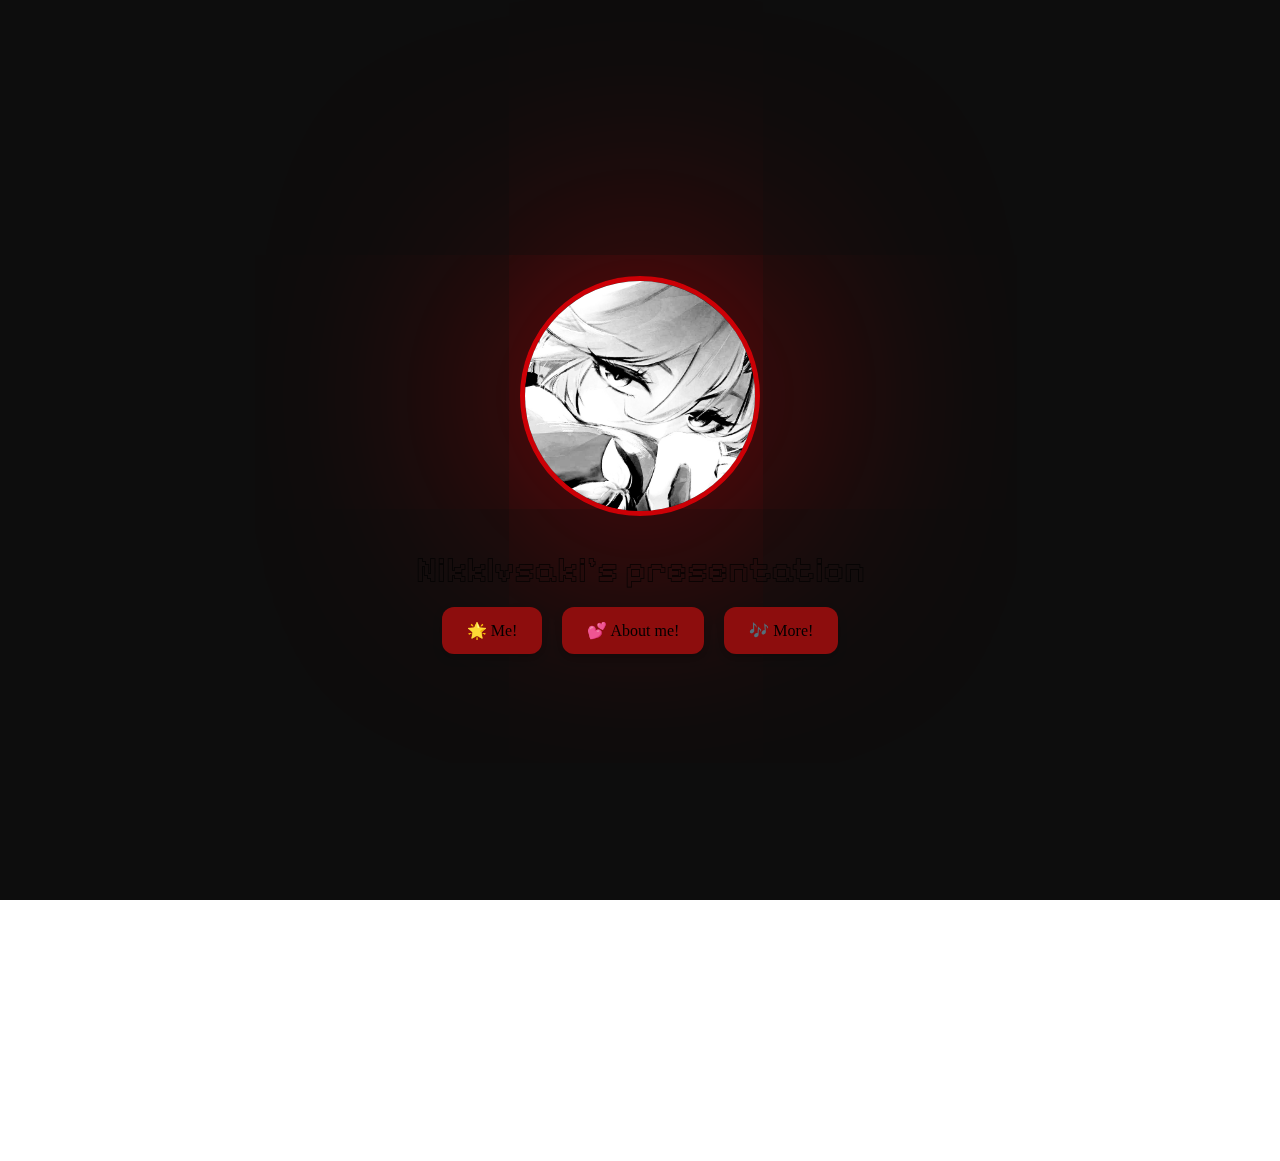
<file: index.html>
<!DOCTYPE html>
<html lang="en">
<head>
  <meta charset="UTF-8" />
  <meta name="viewport" content="width=device-width, initial-scale=1.0"/>
  <title>Nikklvsaki's presentation</title>
  <link rel="stylesheet" href="styles.css" />
  <link rel="preconnect" href="https://fonts.googleapis.com">
  <link rel="preconnect" href="https://fonts.gstatic.com" crossorigin>
  <link rel="icon" href="./assets/img/michifresa-de-aki_3-removebg-preview.png">
  <link href="https://fonts.googleapis.com/css2?family=Pixelify+Sans:wght@400..700&display=swap" rel="stylesheet">
</head>
<body>

  <!-- FONDO COMO HTML EN IFRAME -->
  <iframe src="backround.html" class="fondo" loading="lazy"></iframe>

  <!-- CONTENIDO PRINCIPAL -->
  <div class="container">
    <img src="./assets/img/kaveh.jpg" alt="Profile" class="profile-img" />
    <h1 class="title">Nikklvsaki's presentation</h1>

    <div class="buttons">
      <div class="btn-container">
        <a id="btn1" href="./assets/Me/Me/content-me.html" class="btn">🌟 Me!</a>
        <img id="img1" src="./assets/img/image.png" alt="Hover 1" class="hover-img" />
      </div>
      <div class="btn-container">
        <a id="btn2"href="./assets/Aboutme/aboutme/content-aboutme.html" class="btn">💕 About me!</a>
        <img id="img2" src="./assets/img/250601_01h26m14s_screenshot.png" alt="Hover 2" class="hover-img" />
      </div>
      <div class="btn-container">
        <a id="btn3"href="./assets/More/content-more.html" class="btn">🎶 More!</a>
        <img id="img3" src="./assets/img/250601_01h27m25s_screenshot.png" alt="Hover 3" class="hover-img" />
      </div>
    </div>
  </div>
<script src="script.js"></script>
</body>
</html>
</file>
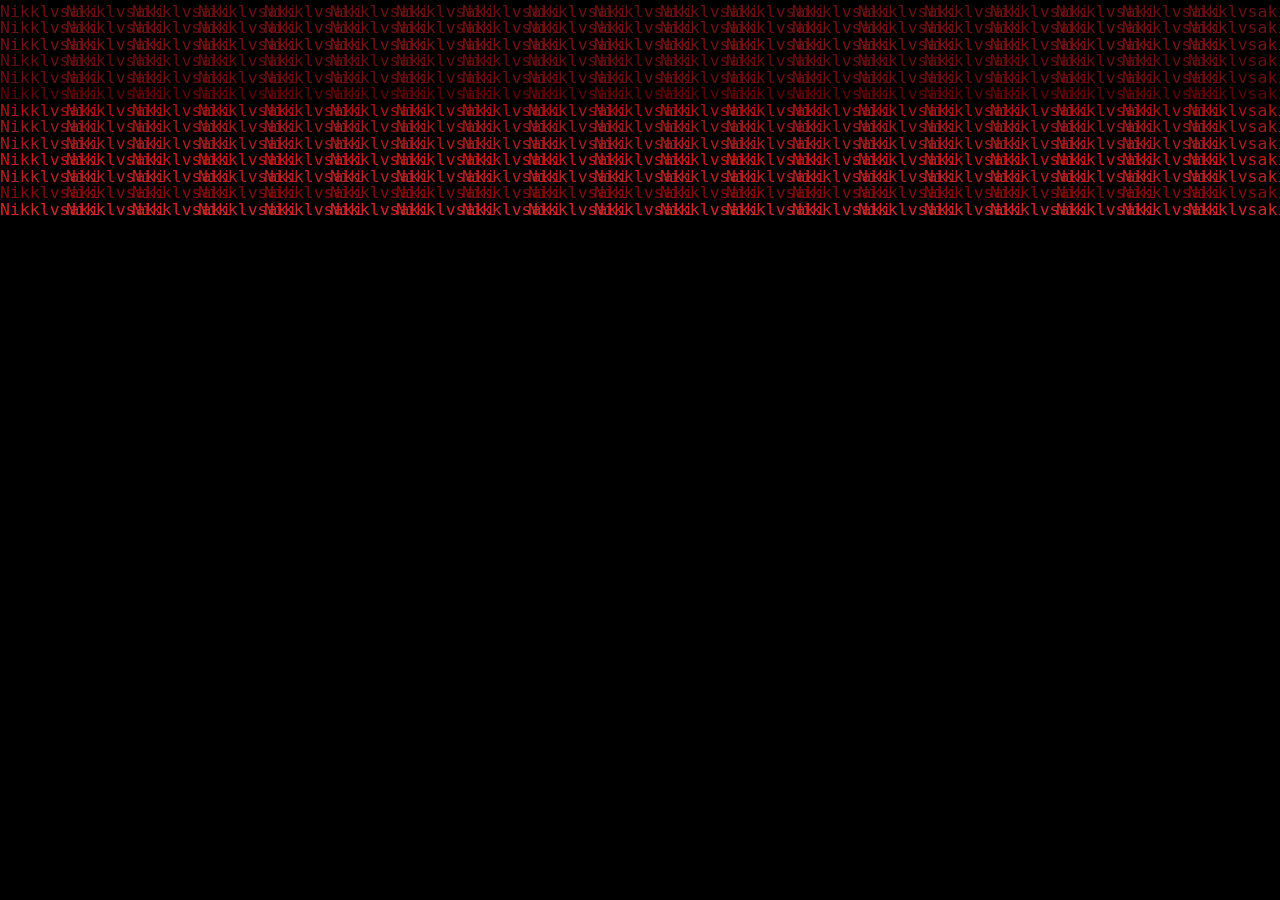
<file: backround.html>
<!DOCTYPE html>
<html lang="es">
<head>
  <meta charset="UTF-8" />
  <meta name="viewport" content="width=device-width, initial-scale=1.0"/>
  <title>Lluvia de amor</title>
   <link rel="icon" href="corazon.jpg">
  <style>
    body {
      margin: 0;
      background: black;
      overflow: hidden;
      cursor: default;
    }

    canvas {
      display: block;
      position: absolute;
      top: 0;
      left: 0;
      z-index: 1;
    }

    .overlay {
      position: absolute;
      top: 0;
      left: 0;
      width: 100%;
      height: 100%;
      z-index: 2;
      display: flex;
      align-items: center;
      justify-content: center;
      pointer-events: none;
    }

    .center-message {
      font-family: 'Courier New', monospace;
      color: red;
      font-size: 3rem;
      text-align: center;
      opacity: 0.1;
    }
  </style>
</head>
<body>

  <canvas id="canvas"></canvas>


  <script>
    const canvas = document.getElementById('canvas');
    const ctx = canvas.getContext('2d');

    // Configurar tamaño del canvas
    canvas.width = window.innerWidth;
    canvas.height = window.innerHeight;

    const text = "Nikklvsaki";
    const fontSize = 16.5;
    const columns = Math.floor(canvas.width / (fontSize * 4)); // Menos columnas porque "TE AMO" es más ancho
    const drops = new Array(columns).fill(1);

    ctx.font = fontSize + "px monospace";

    function draw() {
      // Fondo translúcido para efecto de desvanecimiento
      ctx.fillStyle = "rgba(0, 0, 0, 0.05)";
      ctx.fillRect(0, 0, canvas.width, canvas.height);

      const colors = ["#8d0d0d", "#a71d1d", "#cb2828", "#e82121"];
ctx.fillStyle = colors[Math.floor(Math.random() * colors.length)];

      for (let i = 0; i < drops.length; i++) {
        const x = i * fontSize * 4;
        const y = drops[i] * fontSize;
        ctx.fillText(text, x, y);

        if (y > canvas.height && Math.random() > 0.975) {
          drops[i] = 0;
        }

        drops[i]++;
      }
    }

    setInterval(draw, 50);

    // Redimensionar canvas si cambia el tamaño
    window.addEventListener('resize', () => {
      canvas.width = window.innerWidth;
      canvas.height = window.innerHeight;
    });
  </script>

</body>
</html>
</file>
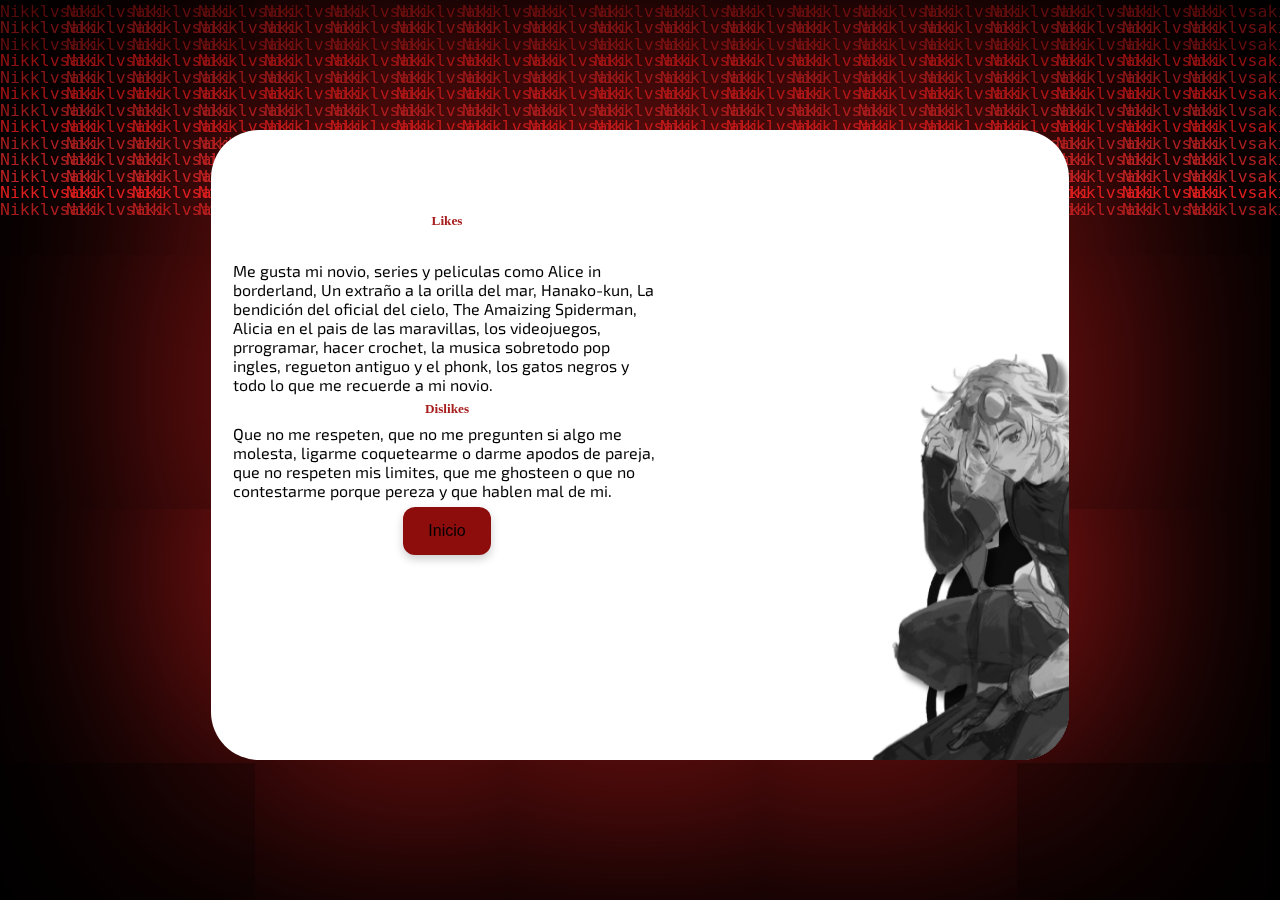
<file: assets/Aboutme/aboutme/content-aboutme.html>
<!DOCTYPE html>
<html lang="en">

<head>
    <meta charset="UTF-8">
    <meta name="viewport" content="width=device-width, initial-scale=1.0">
    <title> About me  !</title>
  <link rel="icon" href="../../../favicon.png">
    <link rel="stylesheet" href="content-aboutme.css">
    
    <link rel="preconnect" href="https://fonts.googleapis.com">
    <link rel="preconnect" href="https://fonts.gstatic.com" crossorigin>
    <link href="https://fonts.googleapis.com/css2?family=Pixelify+Sans:wght@400..700&display=swap" rel="stylesheet">
    <link rel="preconnect" href="https://fonts.googleapis.com">
    <link rel="preconnect" href="https://fonts.gstatic.com" crossorigin>
    <link
        href="https://fonts.googleapis.com/css2?family=Exo+2:ital,wght@0,100..900;1,100..900&family=Pixelify+Sans:wght@400..700&display=swap"
        rel="stylesheet">
    <link rel="preconnect" href="https://fonts.googleapis.com">
    <link rel="preconnect" href="https://fonts.gstatic.com" crossorigin>
    <link href="https://fonts.googleapis.com/css2?family=Bebas+Neue&display=swap" rel="stylesheet">
</head>

<body>
    <div class="main-container">
  <iframe src="backround.html" class="fondo"></iframe>
  <canvas id="canvas"></canvas>



        <div class="embed-blanco">


            

            </nav>
            <div class="column-container">
                <div class="block">
                    <div class="text-home">
                        
                        <h3 class="me1">About me !</h3>
                        <h5 class="likes">Likes</h5>
                        <br>
                        <p class="pop">Me gusta mi novio, series y peliculas como Alice in borderland, Un extraño a la orilla del mar, Hanako-kun, La bendición del oficial del cielo, The Amaizing Spiderman, Alicia en el pais de las maravillas, los videojuegos, prrogramar, hacer crochet, la musica sobretodo pop ingles, regueton antiguo y el phonk, los gatos negros y todo lo que me recuerde a mi novio.
                        </p>
                        <h5 class="dislikes">Dislikes</h5>
                        <p class="pop">Que no me respeten, que no me pregunten si algo me molesta, ligarme coquetearme o darme apodos de pareja, que no respeten mis limites, que me ghosteen o que no contestarme porque pereza y que hablen mal de mi.
                        </p>
                        
                        <a href="../../../index.html" class="btn">Inicio</a>
                    </div>
                    <div class="imagen">

                        <img class="mio-guit" src="../../Aboutme/aboutme/47ce829e-d2bc-44de-9e5b-62aed50ec0ae.png" alt="mio-guitarra">

                    </div>
                </div>
                <div class="flor-cont">
                    <img class="flor" src="circulo-flor-removebg-preview.png">
                </div>
            </div>

        </div>

    </div>
</body>

</html>
</file>
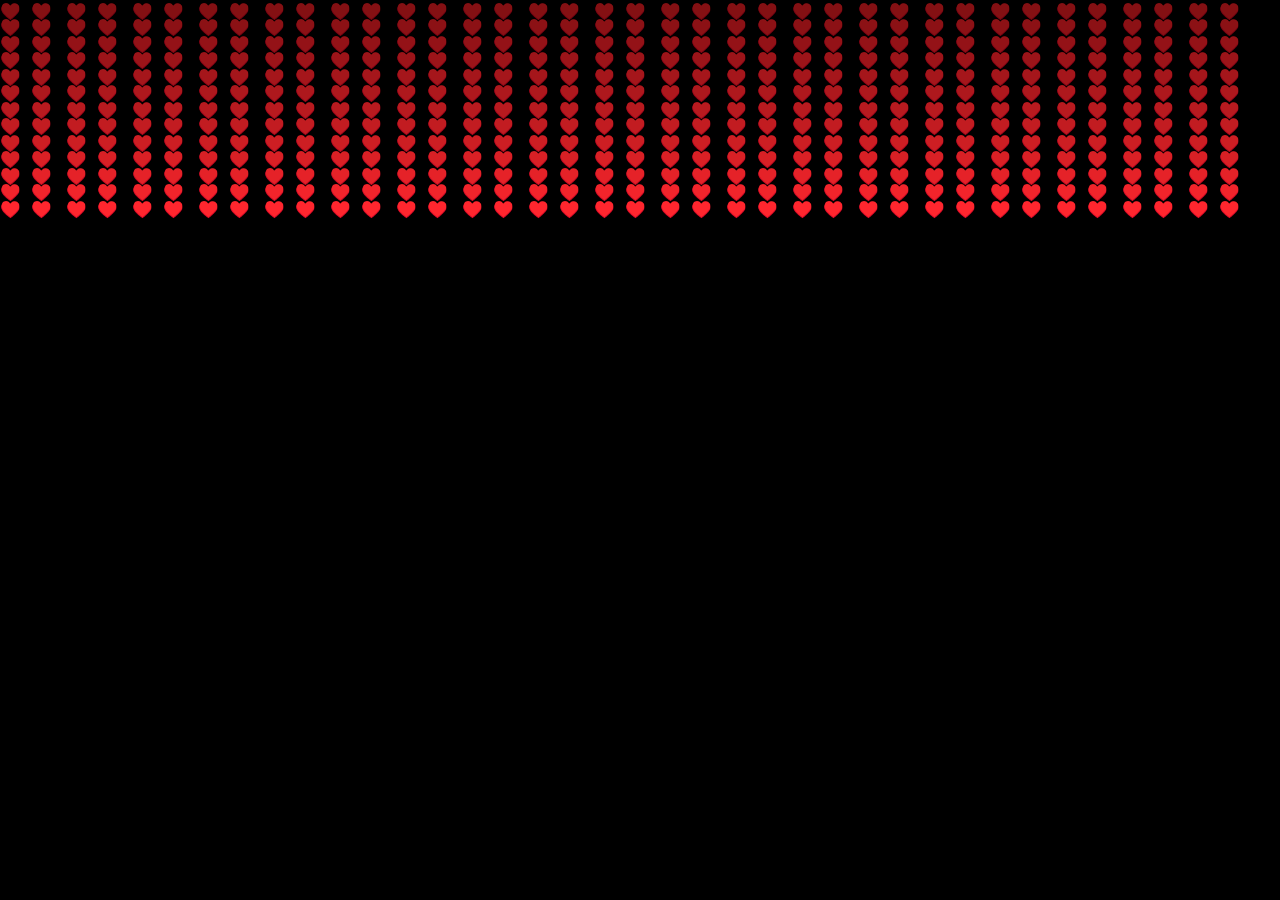
<file: assets/Love/Love !/backroundlove.html>
<!DOCTYPE html>
<html lang="es">
<head>
  <meta charset="UTF-8" />
  <meta name="viewport" content="width=device-width, initial-scale=1.0"/>
  <title>Lluvia de amor</title>
   <link rel="icon" href="corazon.jpg">
  <style>
    body {
      margin: 0;
      background: black;
      overflow: hidden;
      cursor: default;
    }

    canvas {
      display: block;
      position: absolute;
      top: 0;
      left: 0;
      z-index: 1;
    }

    .overlay {
      position: absolute;
      top: 0;
      left: 0;
      width: 100%;
      height: 100%;
      z-index: 2;
      display: flex;
      align-items: center;
      justify-content: center;
      pointer-events: none;
    }

    .center-message {
      font-family: 'Courier New', monospace;
      color: red;
      font-size: 3rem;
      text-align: center;
      opacity: 0.1;
    }
  </style>
</head>
<body>

  <canvas id="canvas"></canvas>


  <script>
    const canvas = document.getElementById('canvas');
    const ctx = canvas.getContext('2d');

    // Configurar tamaño del canvas
    canvas.width = window.innerWidth;
    canvas.height = window.innerHeight;

    const text = "♥️ ♥️ ";
    const fontSize = 16.5;
    const columns = Math.floor(canvas.width / (fontSize * 4)); // Menos columnas porque "TE AMO" es más ancho
    const drops = new Array(columns).fill(1);

    ctx.font = fontSize + "px monospace";

    function draw() {
      // Fondo translúcido para efecto de desvanecimiento
      ctx.fillStyle = "rgba(0, 0, 0, 0.05)";
      ctx.fillRect(0, 0, canvas.width, canvas.height);

      const colors = ["#8d0d0d", "#a71d1d", "#cb2828", "#e82121"];
ctx.fillStyle = colors[Math.floor(Math.random() * colors.length)];

      for (let i = 0; i < drops.length; i++) {
        const x = i * fontSize * 4;
        const y = drops[i] * fontSize;
        ctx.fillText(text, x, y);

        if (y > canvas.height && Math.random() > 0.975) {
          drops[i] = 0;
        }

        drops[i]++;
      }
    }

    setInterval(draw, 50);

    // Redimensionar canvas si cambia el tamaño
    window.addEventListener('resize', () => {
      canvas.width = window.innerWidth;
      canvas.height = window.innerHeight;
    });
  </script>

</body>
</html>
</file>
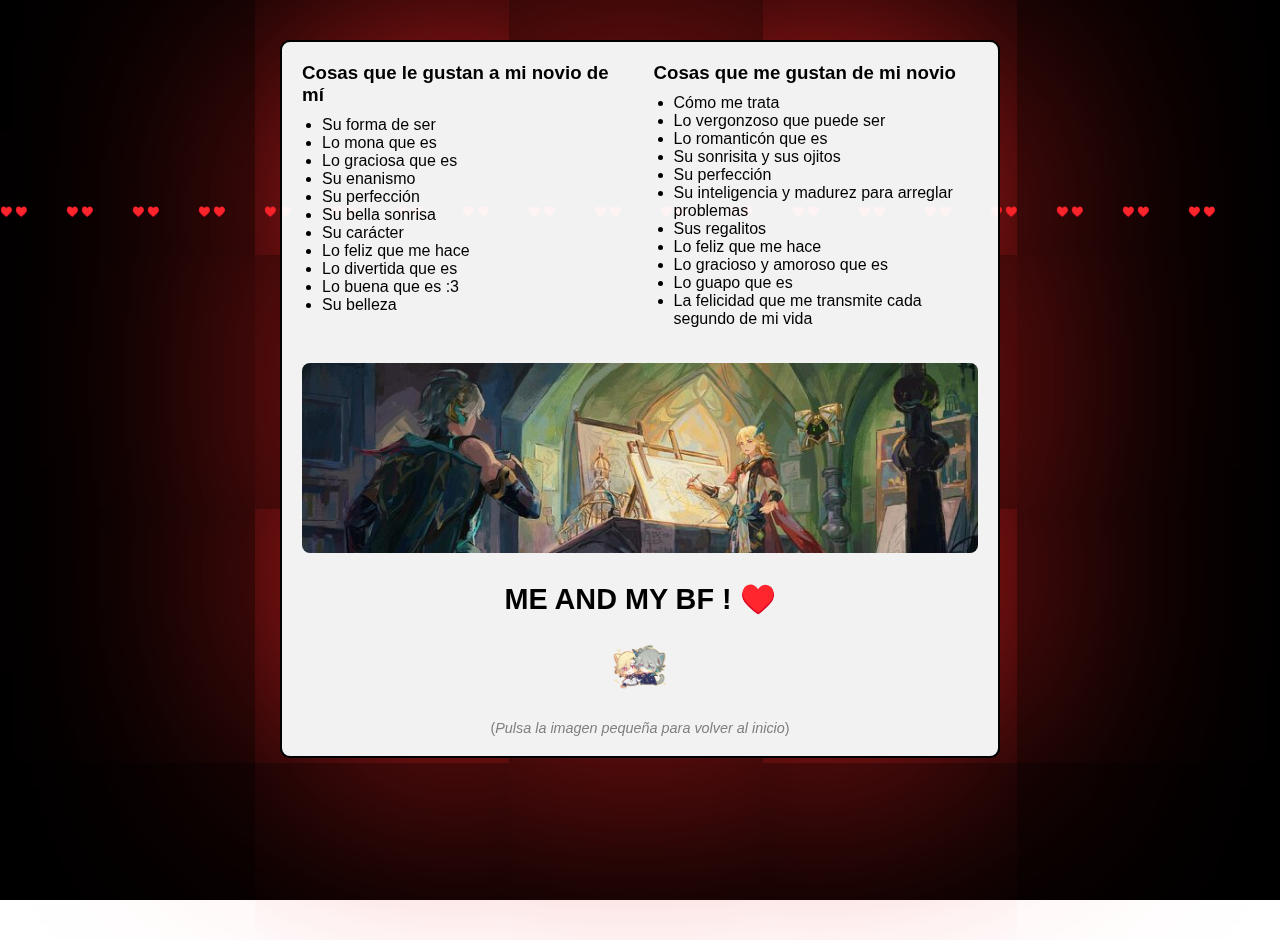
<file: assets/Love/Love !/content-love.html>
<!DOCTYPE html>
<html lang="es">
<head>
  <meta charset="UTF-8">
  <link rel="icon" href="/assets/img/michifresa-de-aki_3-removebg-preview.png">
  <meta name="viewport" content="width=device-width, initial-scale=1.0">
  <title>Me and my BF</title>
  <link rel="stylesheet" href="content-love.css">
</head>
<body>
  <iframe src="backroundlove.html" class="fondo" loading="lazy" frameborder="0"></iframe>
  <div class="card">
    <div class="listas">
      <div class="columna">
        <h3>Cosas que le gustan a mi novio de mí</h3>
        <ul>
          <li>Su forma de ser</li>
          <li>Lo mona que es</li>
          <li>Lo graciosa que es</li>
          <li>Su enanismo</li>
          <li>Su perfección</li>
          <li>Su bella sonrisa</li>
          <li>Su carácter</li>
          <li>Lo feliz que me hace</li>
          <li>Lo divertida que es</li>
          <li>Lo buena que es :3</li>
          <li>Su belleza</li>
        </ul>
      </div>
      <div class="columna">
        <h3>Cosas que me gustan de mi novio</h3>
        <ul>
          <li>Cómo me trata</li>
          <li>Lo vergonzoso que puede ser</li>
          <li>Lo romanticón que es</li>
          <li>Su sonrisita y sus ojitos</li>
          <li>Su perfección</li>
          <li>Su inteligencia y madurez para arreglar problemas</li>
          <li>Sus regalitos</li>
          <li>Lo feliz que me hace</li>
          <li>Lo gracioso y amoroso que es</li>
          <li>Lo guapo que es</li>
          <li>La felicidad que me transmite cada segundo de mi vida</li>
        </ul>
      </div>
    </div>

    <div class="imagen">
      <img src="fe8ced49-e3b9-4db2-a796-6b53543829d5.png" alt="pareja" />
    </div>

    <h2>ME AND MY BF ! ♥️</h2>

    <a href="/index.html" class="btn-home">
      <img src="jpg_19_-removebg-preview.png" alt="home" />
    </a>
    <p class="hecho">(<i>Pulsa la imagen pequeña para volver al inicio</i>)</p>
  </div>
</body>
</html>
</file>
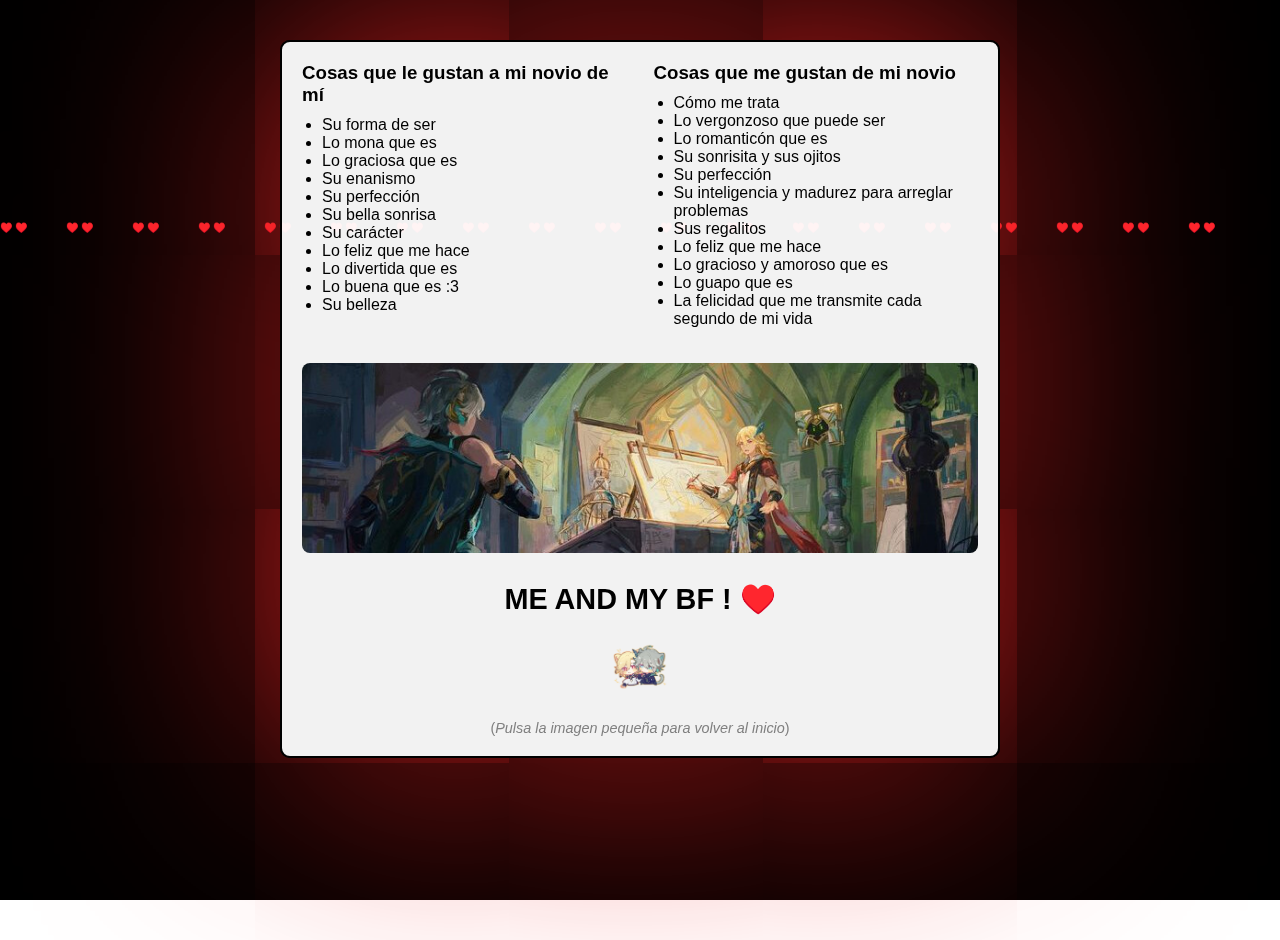
<file: assets/Love/Love/content-love.html>
<!DOCTYPE html>
<html lang="es">
<head>
  <meta charset="UTF-8">
  <link rel="icon" href="/assets/img/michifresa-de-aki_3-removebg-preview.png">
  <meta name="viewport" content="width=device-width, initial-scale=1.0">
  <title>Me and my BF</title>
  <link rel="stylesheet" href="content-love.css">
</head>
<body>
  <iframe src="backroundlove.html" class="fondo" loading="lazy" frameborder="0"></iframe>
  <div class="card">
    <div class="listas">
      <div class="columna">
        <h3>Cosas que le gustan a mi novio de mí</h3>
        <ul>
          <li>Su forma de ser</li>
          <li>Lo mona que es</li>
          <li>Lo graciosa que es</li>
          <li>Su enanismo</li>
          <li>Su perfección</li>
          <li>Su bella sonrisa</li>
          <li>Su carácter</li>
          <li>Lo feliz que me hace</li>
          <li>Lo divertida que es</li>
          <li>Lo buena que es :3</li>
          <li>Su belleza</li>
        </ul>
      </div>
      <div class="columna">
        <h3>Cosas que me gustan de mi novio</h3>
        <ul>
          <li>Cómo me trata</li>
          <li>Lo vergonzoso que puede ser</li>
          <li>Lo romanticón que es</li>
          <li>Su sonrisita y sus ojitos</li>
          <li>Su perfección</li>
          <li>Su inteligencia y madurez para arreglar problemas</li>
          <li>Sus regalitos</li>
          <li>Lo feliz que me hace</li>
          <li>Lo gracioso y amoroso que es</li>
          <li>Lo guapo que es</li>
          <li>La felicidad que me transmite cada segundo de mi vida</li>
        </ul>
      </div>
    </div>

    <div class="imagen">
      <img src="fe8ced49-e3b9-4db2-a796-6b53543829d5.png" alt="pareja" />
    </div>

    <h2>ME AND MY BF ! ♥️</h2>

    <a href="../../../index.html" class="btn-home">
      <img src="jpg_19_-removebg-preview.png" alt="home" />
    </a>
    <p class="hecho">(<i>Pulsa la imagen pequeña para volver al inicio</i>)</p>
  </div>
</body>
</html>
</file>
<file: styles.css>
@import url('https://fonts.googleapis.com/css2?family=Pixelify+Sans:wght@400..700&display=swap');

.fondo {
  position: fixed;
  top: 0;
  left: 0;
  width: 100vw;
  height: 100vh;
  border: none;
  z-index: 0;
  pointer-events: none;
  opacity: 95%;
}

/* Contenido principal encima */
.container {
  position: relative;
  z-index: 2;
  display: flex;
  flex-direction: column;
  align-items: center;
  justify-content: center;
  min-height: 100vh;
  margin-bottom: 20%;
}

.profile-img {
  width: 230px;
  height: 230px;
  object-fit: cover;
  border-radius: 50%;
  box-shadow: 0 0 60px rgba(0, 0, 0, 0.3);
  margin-bottom: 10px;
  box-shadow: 0 0 500px #CC0006;
  border: 5px solid #CC0006;
}

.title {
  font-size: 35px;
  color: white;
  margin-bottom: 30px;
  font-family: "Pixelify Sans", sans-serif;

  background-clip: text;
  -webkit-text-fill-color: transparent;
  animation: pepita 5s infinite;
  opacity: 90%;
  -webkit-text-stroke: 0.7px black;
  /* ancho del borde y color */
}

@keyframes pepita {
  0% {
    background-color: #8d0d0d;
  }

  16.67% {
    background-color: #a71d1d;
  }

  33.34% {
    background-color: #cb2828;
  }

  50.01% {
    background-color: #e82121;
  }

  66.68% {
    background-color: #cb2828;
  }

  83.35% {
    background-color: #a71d1d;
  }

  100% {
    background-color: #8d0d0d;
  }
}

.buttons {
  display: flex;
  justify-content: center;
  gap: 20px;
  position: relative;

}

@keyframes glow {

  0%,
  100% {
    box-shadow: 0 0 10px #CC0006;
  }

  50% {
    box-shadow: 0 0 20px #8d0d0d;
  }
}

.btn-container {
  position: relative;
}

.btn {
  animation: pepita 5s infinite;
  background-color: #8d0d0d;
  border: none;
  border-radius: 12px;
  padding: 15px 25px;
  font-size: 16px;
  /* tamaño ajustable del texto y emoji */

  color: black;
  box-shadow: 0 4px 10px rgba(0, 0, 0, 0.2);
  cursor: pointer;
  transition: transform 0.2s, color 0.3s;
  z-index: 1;
  position: relative;
  text-decoration: none;
}

.btn:hover {
  transform: scale(1.05);
  color: #e82121;
  /* cambia el texto y emoji a rosa */
  animation: glow 1.5s infinite;
}

.hover-img {
  position: absolute;
  bottom: 90px;
  left: 50%;
  transform: translateX(-50%);
  width: 22vw;
  height: auto;
  border: 5px solid #e82121;
  border-radius: 10px;
  box-shadow: 0 0 15px rgba(0, 0, 0, 0.3);
  opacity: 0;
  pointer-events: none;
  transition: opacity 0.3s;
  z-index: 2;
  box-sizing: content-box;
}

.hover-img.animation {
  animation-name: transition;
  animation-duration: 1s;
  animation-fill-mode: forwards;
  position: fixed;
  opacity: 1;
}

.btn-container:hover .hover-img {
  opacity: 1;
}

@keyframes transition {
  from {
    top: var(--pre-top);
    left: var(--pre-left);
    right: var(--pre-right);
    width: var(--pre-width);
  }

  50% {
    transform: translateX(0%);
  }

  to {
    width: 100vw;
    height: auto;
    top: 0;
    left: 0;
    right: 0;
    bottom: 0%;
    transform: translate(0%);
  }
}
</file>
<file: assets/Aboutme/aboutme/content-aboutme.css>
.main-container{
    display: flex;
    justify-content: center;
    align-items: center;
    align-content: center;
    height: 97vh;
}

.container {
  position: relative;
  z-index: 2;
}


.fondo {
  position: fixed;
  top: 0;
  left: 0;
  width: 100vw;
  height: 100vh;
  border: none;
  z-index: 0;
}

canvas {
  position: fixed;
  top: 0;
  left: 0;
  width: 100vw;
  height: 100vh;
  z-index: 1;
  pointer-events: none;
}



.embed-blanco{
    background-color: white;
    position: fixed;
    width: 67%;
    height: 70vh;
    object-fit: cover;
    border-radius: 3rem;
    display: flex;
    flex-direction: column;
    box-shadow: 0 0 500px #e82121;

}


.text-home {

    width: 50%;
    position: absolute;
   
     display: flex;
  flex-direction: column; /* o row si querés que estén en fila */
 gap: 7px;
  margin-left: 2.5%;
  margin-top: 2.5%;

  align-items: center; 

}


.imagen {
    /*background-color: brown;*/
    width: 50%;
    height: 50vh;
    overflow: visible;


}

.mio-guit {
    position: absolute;
    top: -47px;
    right: -15px;
    width: 46%;
    height: auto;
    z-index: 1;
}

.column-container {
    display: flex;
    flex-direction: row;
    overflow: hidden;
    height: 70vh;
    border-radius: 3rem;

}

.flor {
    position: absolute;
    bottom: -160px;
    right: -520px;
    z-index: -1;
    overflow: hidden;
    width: 120%;
    height: auto;
    animation: spin 10s linear infinite;
    opacity: 95%;
 


}

@keyframes spin {
    from {
        transform: rotate(0deg);
    }

    to {
        transform: rotate(360deg);
    }
}

.flor-cont {


    position: relative;
    width: 50%;
    height: auto;
    z-index: -1;
}

.nikk {
    font-family: "Pixelify Sans", sans-serif;
    font-optical-sizing: auto;
    font-style: normal;
    margin-left: 65%;
    margin-top: -11%;
    font-weight: 700;
    font-size: 4vh;
    
    background-clip: text;
    -webkit-text-fill-color: transparent;
    animation: pepita 5s infinite;
    text-shadow: 2px 2px #000000;
    opacity: 90%;
}

.cat {
    padding-left: 10%;
    margin-top: -4%;
    font-family: "Bebas Neue", sans-serif;
    font-weight: 400;
    font-style: normal;
}

.kitty {
  margin: 0;
    width: 60%;
    height: auto;
}


.pop {
    font-family: "Exo 2", sans-serif;
    font-optical-sizing: auto;
    
  
  margin: 0;
  
}
.me1 {
  font-size: 3rem;
  margin: 0;
 animation: pepita 5s infinite;
  -webkit-background-clip: text;
  -webkit-text-fill-color: transparent;

}


@keyframes pepita {
  0% { background-color: #8d0d0d; }
  16.67% { background-color: #a71d1d; }
  33.34% { background-color: #cb2828; }
  50.01% { background-color: #e82121; }
  66.68% { background-color: #cb2828; }
  83.35% { background-color: #a71d1d; }
  100% { background-color: #8d0d0d; }
}
.btn {
  /* ya lo tenés configurado bien */
  animation: pepita 5s infinite;
  background-color: #8d0d0d;
  border: none;
  border-radius: 12px;
  padding: 15px 25px;
  font-size: 16px;
  font-family: 'Segoe UI', Tahoma, Geneva, Verdana, sans-serif;
  color: black;
  box-shadow: 0 4px 10px rgba(0, 0, 0, 0.2);
  cursor: pointer;
  transition: transform 0.2s, color 0.3s;
  z-index: 1;
  position: relative;
  text-decoration: none;
}

.btn:hover {
  transform: scale(1.05);
  color: #e82121;
  animation: glow 1.5s infinite;
}
.likes{
  color: #a71d1d;
  text-align: left;
margin: 0;

}
.dislikes{
  color: #a71d1d;
  text-align: left;
margin: 0;
}



@media (max-width: 624px){
.column-container {
    flex-direction: column;
    align-items: center;
    height: auto;
  }

  .text-home {
    width: 70%;
    position: static;
margin-top: 10%;
    gap: 10px;
  }

  .imagen {
    width: 80%;
    height: auto;
    margin-left: 23%;
  }

  .mio-guit {
    position: relative;
    width: 80%;
    top: 0;
    right: -20%;
    margin-top: 10px;
    margin-bottom: -10px;
  }

  .embed-blanco {
    width: 90%;
    height: auto;
    border-radius: 2rem;
    padding: 20px;
  }

  .nikk {
    font-size: 1.6rem;
    margin-left: 0;
    margin-top: 10px;
    text-align: center;
  }

  .me1 {
    font-size: 1.2rem;
    text-align: center;
  }

  .pop {
    font-size: 0.9rem;
    text-align: justify;
    margin: 0 auto;
  }

  .btn {
    padding: 10px 20px;
    font-size: 14px;
  }
.flor-cont{
  width: 90%;
margin-left: -800px;
}



}

@media (min-width: 625px) and (max-width: 650px){
.column-container {
    flex-direction: column;
    align-items: center;
    height: auto;
  }

  .text-home {
    width: 40%;
    position: static;
margin-top: 0;
    gap: 5px;
    height: 10%;
  }

  .imagen {
    width: 80%;
    height: auto;
    margin-left: 20%;
    
  }

  .mio-guit {
    position: relative;
    width: 85%;
    right: 0;
    margin-top: 110px;
    margin-left: 20%;
  }

  .embed-blanco {
    width: 80%;
    height: 80%;
    border-radius: 2rem;
    padding: 20px;
  }

  .nikk {
    font-size: 1.6rem;
    margin-left: 0;
    margin-top: 10px;
    text-align: center;
  }

  .me1 {
    font-size: 1.2rem;
    text-align: center;
  }

  .pop {
    font-size: 0.9rem;
    text-align: justify;
    margin: 0 auto;
  }

  .btn {
    padding: 10px 20px;
    font-size: 14px;
  }
.flor-cont{
  width: 70%;
margin-left: -130%;
margin-top: -90%;
}


  
}

@media (min-width: 651px) and (max-width: 800px){
.column-container {
    flex-direction: column;
    align-items: center;
    height: auto;
  }

  .text-home {
    width: 40%;
    position: static;
margin-top: 0;
    gap: 5px;
    height: 10%;
  }

  .imagen {
    width: 80%;
    height: auto;
    margin-left: 20%;
  }

  .mio-guit {
    position: relative;
    width: 85%;
    right: 0;
    margin-top: 100px;
    margin-left: 20%;
  }

  .embed-blanco {
    width: 80%;
    height: 80%;
    border-radius: 2rem;
    padding: 20px;
  }

  .nikk {
    font-size: 1.6rem;
    margin-left: 0;
    margin-top: 10px;
    text-align: center;
  }

  .me1 {
    font-size: 1.2rem;
    text-align: center;
  }

  .pop {
    font-size: 0.9rem;
    text-align: justify;
    margin: 0 auto;
  }

  .btn {
    padding: 10px 20px;
    font-size: 14px;
  }
.flor-cont{
  width: 70%;
margin-left: -100%;
margin-top: -80%;
}


  
}


@media (min-width: 801px) and (max-width: 1000px){
.column-container {
    flex-direction: column;
    align-items: center;
    height: auto;
  }

  .text-home {
    width: 40%;
    position: static;
margin-top: 0;
    gap: 5px;
    height: 10%;
  }

  .imagen {
    width: 80%;
    height: auto;
    margin-left: 20%;
  }

  .mio-guit {
    position: relative;
    width: 70%;
    right: 0;
    margin-top: 100px;
    margin-left: 25%;
  }

  .embed-blanco {
    width: 80%;
    height: 90%;
    border-radius: 2rem;
    padding: 20px;
  }

  .nikk {
    font-size: 1.6rem;
    margin-left: 0;
    margin-top: 10px;
    text-align: center;
  }

  .me1 {
    font-size: 1.2rem;
    text-align: center;
  }

  .pop {
    font-size: 0.9rem;
    text-align: justify;
    margin: 0 auto;
  }

  .btn {
    padding: 10px 20px;
    font-size: 14px;
  }
.flor-cont{
  width: 80%;
margin-left: -75%;
margin-top: -20%;
}


  
}

@media (min-width: 1001px) and (max-width: 1100px){

 .imagen {
    width: 80%;
    height: auto;
    margin-left: 20%;
    margin-top: 30%;
  }

  .mio-guit {
    position: relative;
    width: 100%;
    right: 0;
    margin-top: 10px;
    margin-left: 90%;
  }

  .flor-cont{
  width: 58%;
margin-left: -60%;
margin-top: -20%;
}

  
}

@media (min-width: 1101px){
  .imagen {
    width: 80%;
    height: auto;
    margin-left: 35%;
  }

  .mio-guit {
    position: relative;
    width: 110%;
    right: 0;
    margin-top: 80%;
    margin-left: 150%;
  }

  .flor-cont{
  width: 50%;
margin-left: -20%;
margin-top: -40%;
}
}
</file>
<file: assets/Love/Love !/content-love.css>
* {
  margin: 0;
  padding: 0;
  box-sizing: border-box;
}

body {
  font-family: 'Arial', sans-serif;
  background: transparent;
  margin: 0;
  overflow-x: hidden;
  height: 100vh;
  position: relative;
}

.fondo {
  position: fixed;
  top: 0;
  left: 0;
  width: 100vw;
  height: 100vh;
  z-index: 0;
  pointer-events: none; /* para que no interfiera con clics */
}

.card {
  background-color: rgba(255, 255, 255, 0.95);
  border: 2px solid black;
  border-radius: 10px;
  width: 90%;
  max-width: 720px;
  padding: 20px;
  text-align: center;
  position: relative;
  z-index: 2;
  margin: 40px auto;
  box-shadow: 0 0 500px #e82121;

}

.listas {
  display: flex;
  justify-content: space-between;
  gap: 20px;
  text-align: left;
  margin-bottom: 20px;
  flex-wrap: wrap;
}

.columna {
  width: 48%;
}

.columna h3 {
  margin-bottom: 10px;
  font-weight: bold;
}

.columna ul {
  padding-left: 20px;
  list-style-type: disc;
}

.imagen img {
  width: 100%;
  height: auto;
  margin: 15px 0;
  border-radius: 8px;
}

h2 {
  font-family: 'Arial Black', sans-serif;
  font-size: 1.8rem;
  margin: 10px 0;
}

.btn-home img {
  width: 60px;
  height: 60px;
  margin: 10px 0;
  transition: transform 0.3s ease;
}

.btn-home img:hover {
  transform: scale(1.1);
}

.hecho {
  font-size: 0.9rem;
  color: gray;
  margin-top: 10px;
}
</file>
<file: assets/Love/Love/content-love.css>
* {
  margin: 0;
  padding: 0;
  box-sizing: border-box;
}

body {
  font-family: 'Arial', sans-serif;
  background: transparent;
  margin: 0;
  overflow-x: hidden;
  height: 100vh;
  position: relative;
}

.fondo {
  position: fixed;
  top: 0;
  left: 0;
  width: 100vw;
  height: 100vh;
  z-index: 0;
  pointer-events: none; /* para que no interfiera con clics */
}

.card {
  background-color: rgba(255, 255, 255, 0.95);
  border: 2px solid black;
  border-radius: 10px;
  width: 90%;
  max-width: 720px;
  padding: 20px;
  text-align: center;
  position: relative;
  z-index: 2;
  margin: 40px auto;
  box-shadow: 0 0 500px #e82121;

}

.listas {
  display: flex;
  justify-content: space-between;
  gap: 20px;
  text-align: left;
  margin-bottom: 20px;
  flex-wrap: wrap;
}

.columna {
  width: 48%;
}

.columna h3 {
  margin-bottom: 10px;
  font-weight: bold;
}

.columna ul {
  padding-left: 20px;
  list-style-type: disc;
}

.imagen img {
  width: 100%;
  height: auto;
  margin: 15px 0;
  border-radius: 8px;
}

h2 {
  font-family: 'Arial Black', sans-serif;
  font-size: 1.8rem;
  margin: 10px 0;
}

.btn-home img {
  width: 60px;
  height: 60px;
  margin: 10px 0;
  transition: transform 0.3s ease;
}

.btn-home img:hover {
  transform: scale(1.1);
}

.hecho {
  font-size: 0.9rem;
  color: gray;
  margin-top: 10px;
}
</file>
